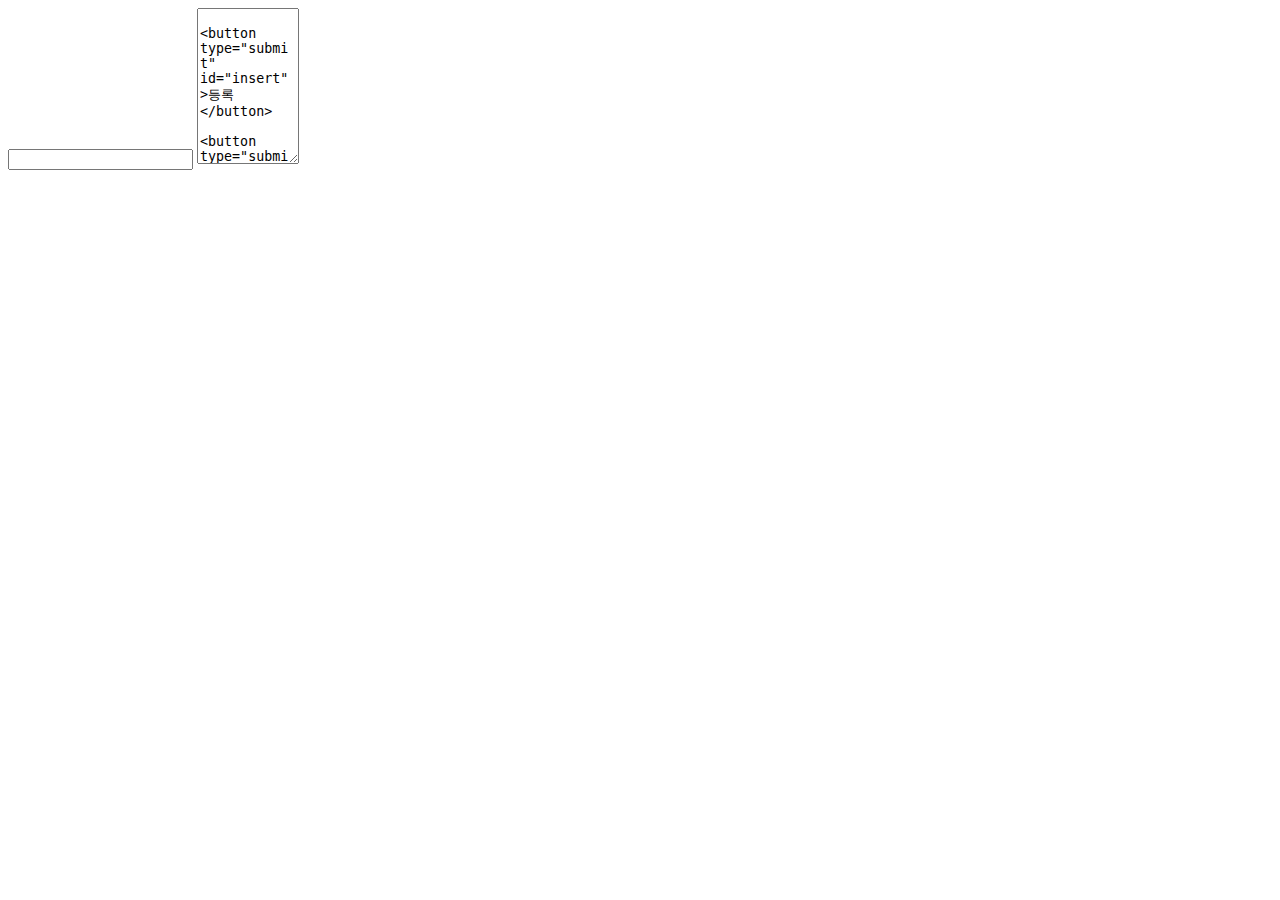
<file: src/main/resources/static/cccc.html>
<!DOCTYPE html>
<html>
<head>
<meta charset="EUC-KR">
<title>Insert title here</title>
</head>
<body>

<form action="">
	<input type="text" name="subject">
	<textarea rows="10" cols="10" name="content"/>
	<button type="submit" id="insert">���</button>
	<button type="submit" id="modify">����</button>
	<button type="submit" id="delete">����</button>
</form>

</body>
</html>
</file>
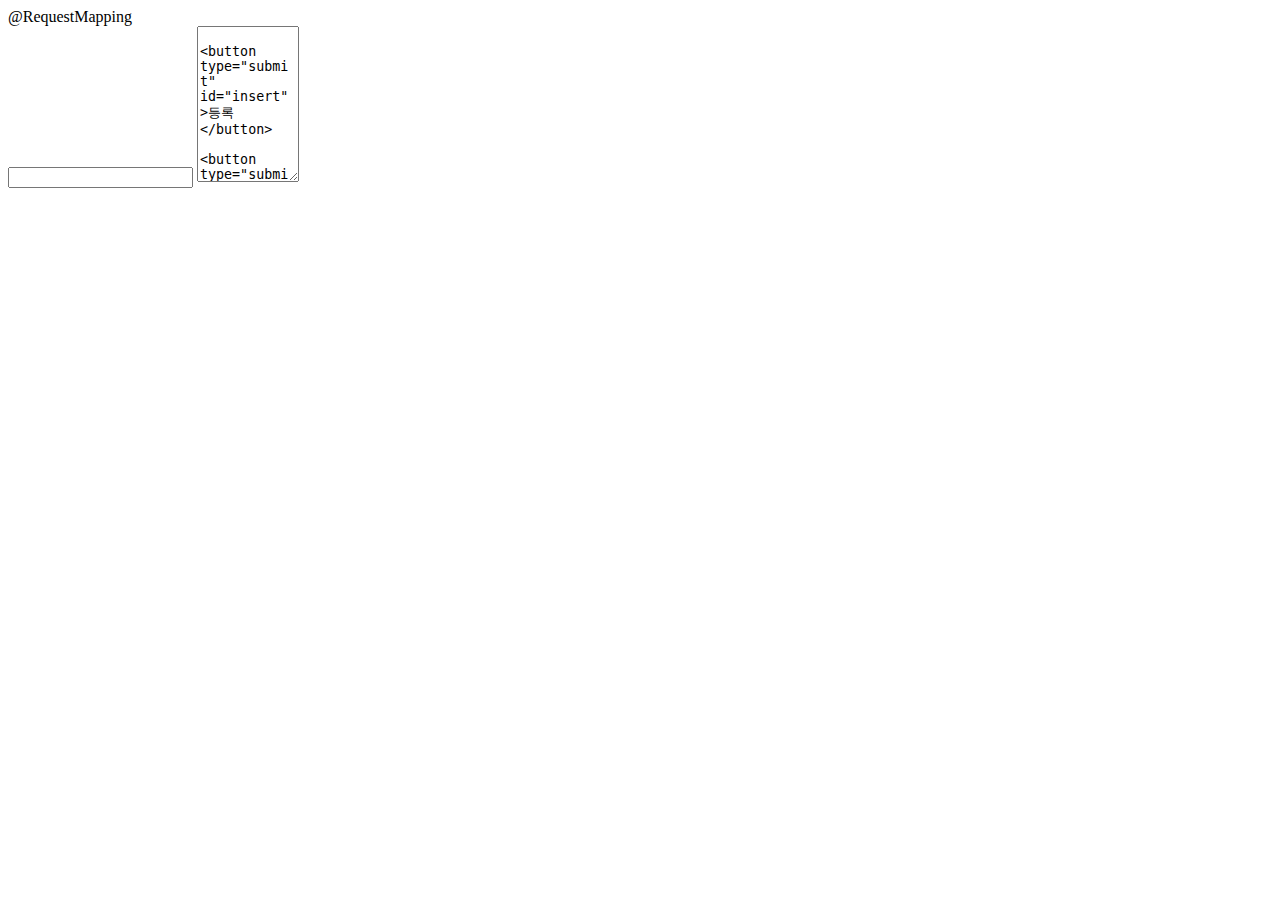
<file: src/main/resources/templates/about-3.html>
@RequestMapping<!DOCTYPE HTML>
<html lang="en-US">
    <head>
        <title>Droppler - Html Responsive Template</title>
        <meta http-equiv="Content-Type" content="text/html; charset=UTF-8">
        <meta name="description" content="Template by Colorlib" />
        <meta name="keywords" content="HTML, CSS, JavaScript, PHP" />
        <meta name="author" content="DryThemes" />
        <meta name="viewport" content="width=device-width, initial-scale=1, maximum-scale=1">
</head>
<body>
	<form action="">
	<input type="text" name="subject">
	<textarea rows="10" cols="10" name="content"/>
	<button type="submit" id="insert">등록</button>
	<button type="submit" id="modify">수정</button>
	<button type="submit" id="delete">삭제</button>
</form>
	
</body>
</html>
</file>
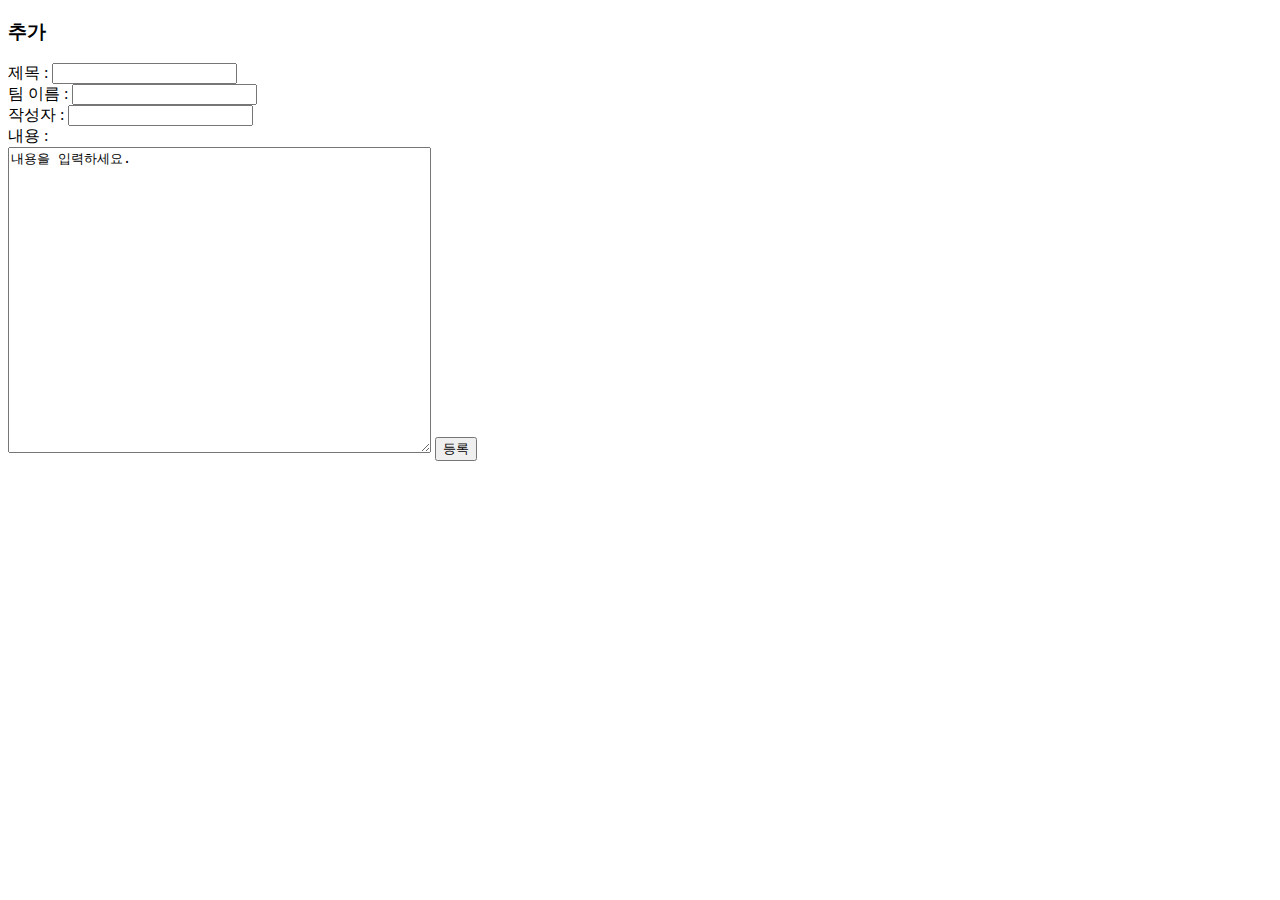
<file: src/main/resources/templates/add.html>
<!DOCTYPE HTML>
<html lang="ko-KR">
   <head>
      <meta charset="utf-8">
      <title>게시판</title>
      
      <style>
        table {
          width: 100%;
          border-top: 1px solid #444444;
          border-collapse: collapse;
        }
        th, td {
          border-bottom: 1px solid #444444;
          padding: 10px;
          text-align: center;
        }
      </style>
   </head>
   <body>
      <!-- 추가 -->
      <form method="post" name="write" action="add">
         <h3>추가</h3>
         제목 : <input type="text" name="subject"><br>
         팀 이름 : <input type="text" name="teamNameKr"><br>
         작성자 : <input type="text" name="writer"><br>
         내용 : <br> <textarea rows="20" cols="50" name="content">내용을 입력하세요.</textarea>
         <button type="submit">등록</button>
      </form> <br>
  
     
   </body>
</html>
</file>
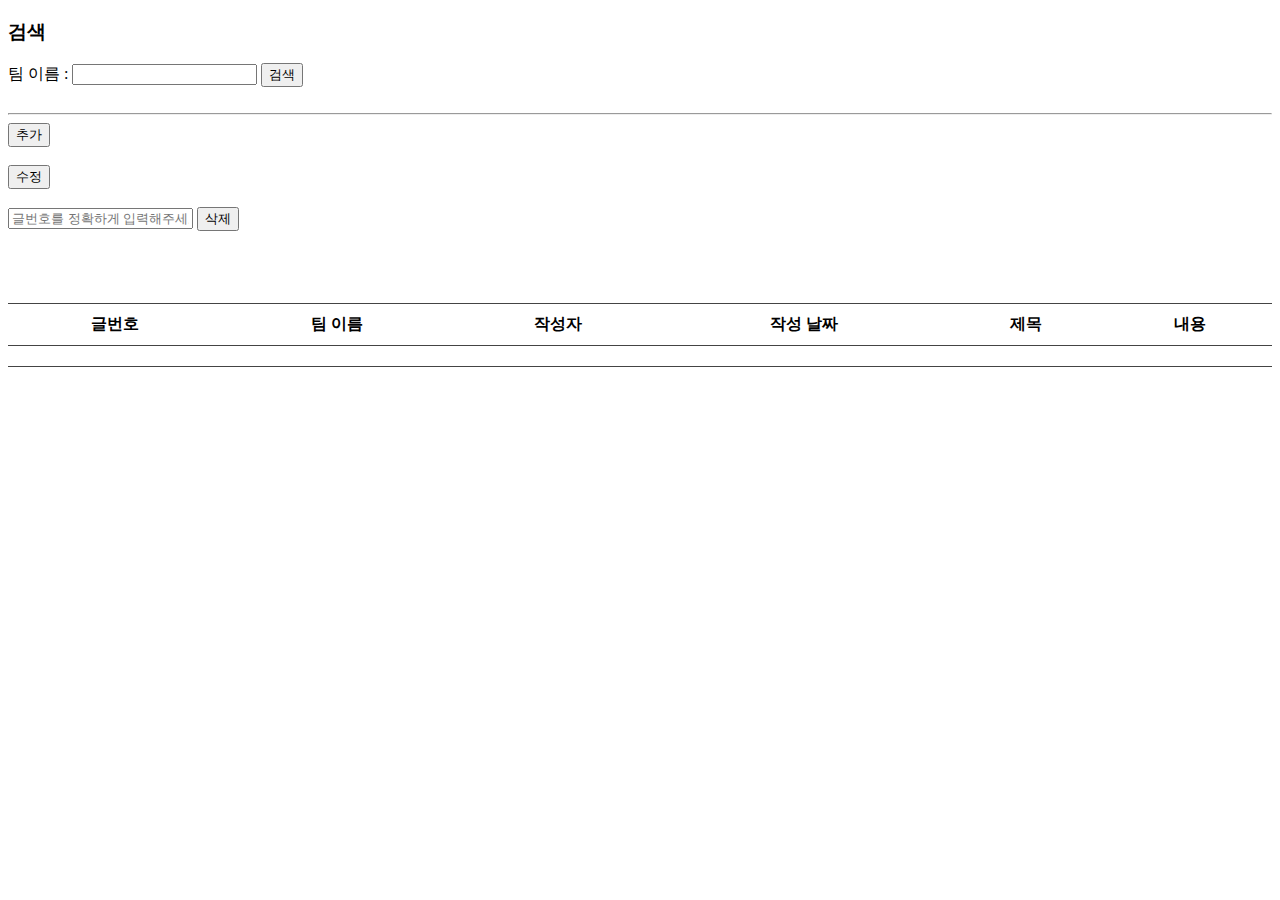
<file: src/main/resources/templates/comment.html>
<!DOCTYPE HTML>
<html lang="ko-KR">
<head>
<meta charset="utf-8">
<title>게시판</title>

<style>
table {
	width: 100%;
	border-top: 1px solid #444444;
	border-collapse: collapse;
}

th, td {
	border-bottom: 1px solid #444444;
	padding: 10px;
	text-align: center;
}
</style>
</head>
<body>
	<!-- GET 조회 -->
	<form method="get" name="get" action="comment">
		<h3>검색</h3>
		팀 이름 : <input type="text" name="teamNameKr">
		<button type="submit" id="search">검색</button>
		<br>
	</form>
	<br>
	<hr>

	<!-- POST 저장 -->
	<form method="post" name="write" action="addView">
		<button type="submit" id="insert">추가</button>
	</form>
	<br>


	<!-- 수정 -->
	<form method="post" name="modify" action="modifyView">
		<button type="submit" id="modify">수정</button>
	</form>
	<br>


	<!-- 삭제 -->
	<form name="delete" method="get" action="delete">
		<input type="text" name="commentNum" id="delete"
			placeholder="글번호를 정확하게 입력해주세요.">
		<button type="submit">삭제</button>
	</form>
	<br>


	<br>
	<br>
	<br>
	<!-- 뿌려주기 -->
	<div th:each="cmt : ${pairy}">
		<table>
			<tr>
				<th>글번호</th>
				<th>팀 이름</th>
				<th>작성자</th>
				<th>작성 날짜</th>
				<th>제목</th>
				<th>내용</th>
			</tr>
			<tr>
				<td th:text="${cmt.commentNum}" />
				<td th:text="${cmt.teamNameKr}" />
				<td th:text="${cmt.writer}" />
				<td th:text="${cmt.date}" />
				<td th:text="${cmt.subject}" />
				<td th:text="${cmt.content}" />
			</tr>
		</table>
	</div>
</body>
</html>
</file>
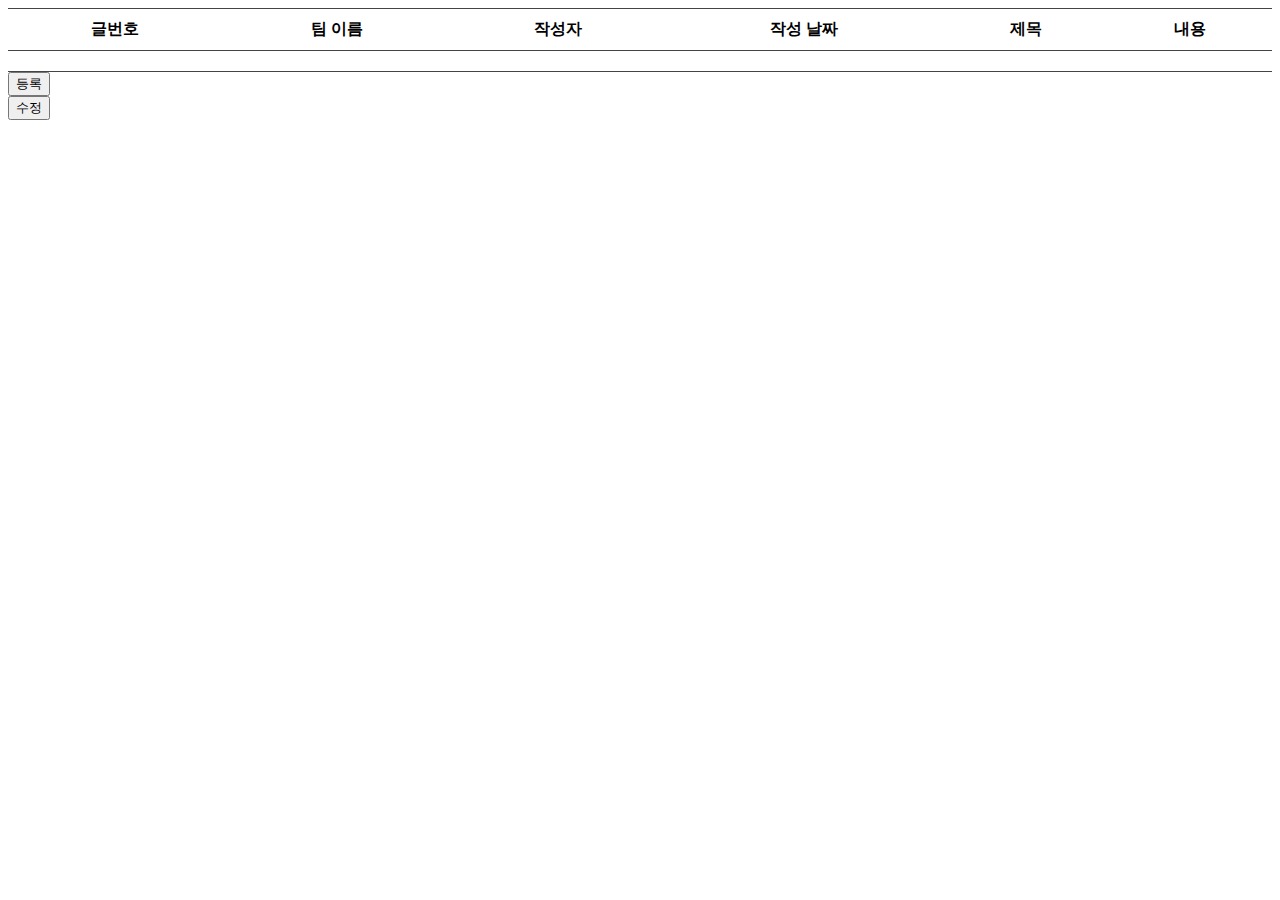
<file: src/main/resources/templates/detail.html>
<!DOCTYPE HTML>
<html lang="ko-KR">
<head>
<meta charset="utf-8">
<title>게시판</title>

<style>
table {
	width: 100%;
	border-top: 1px solid #444444;
	border-collapse: collapse;
}

th, td {
	border-bottom: 1px solid #444444;
	padding: 10px;
	text-align: center;
}
</style>
</head>
<body>
		<table th:each="cmt : ${ditailView}">
			<tr>
				<th>글번호</th>
				<th>팀 이름</th>	
				<th>작성자</th>
				<th>작성 날짜</th>
				<th>제목</th>
				<th>내용</th>
			</tr>
			<tr>
				<td th:text="${cmt.commentNum}" />
				<td th:text="${cmt.teamNameKr}" />
				<td th:text="${cmt.writer}" />
				<td th:text="${cmt.wrtrDttm}" />
				<td th:text="${cmt.subject}" />
				<td th:text="${cmt.content}" />
			</tr>
		</table>
		</form>
		<!-- POST 저장 -->
		<form method="post" name="add" action="add">
			<button type="submit">등록</button>
		</form>

		<!-- 수정 -->
		<form method="get" name="reModify" action="reModify">
			<button type="submit">수정</button>
		</form>
		<br>
	</div>
</body>
</html>
</file>
